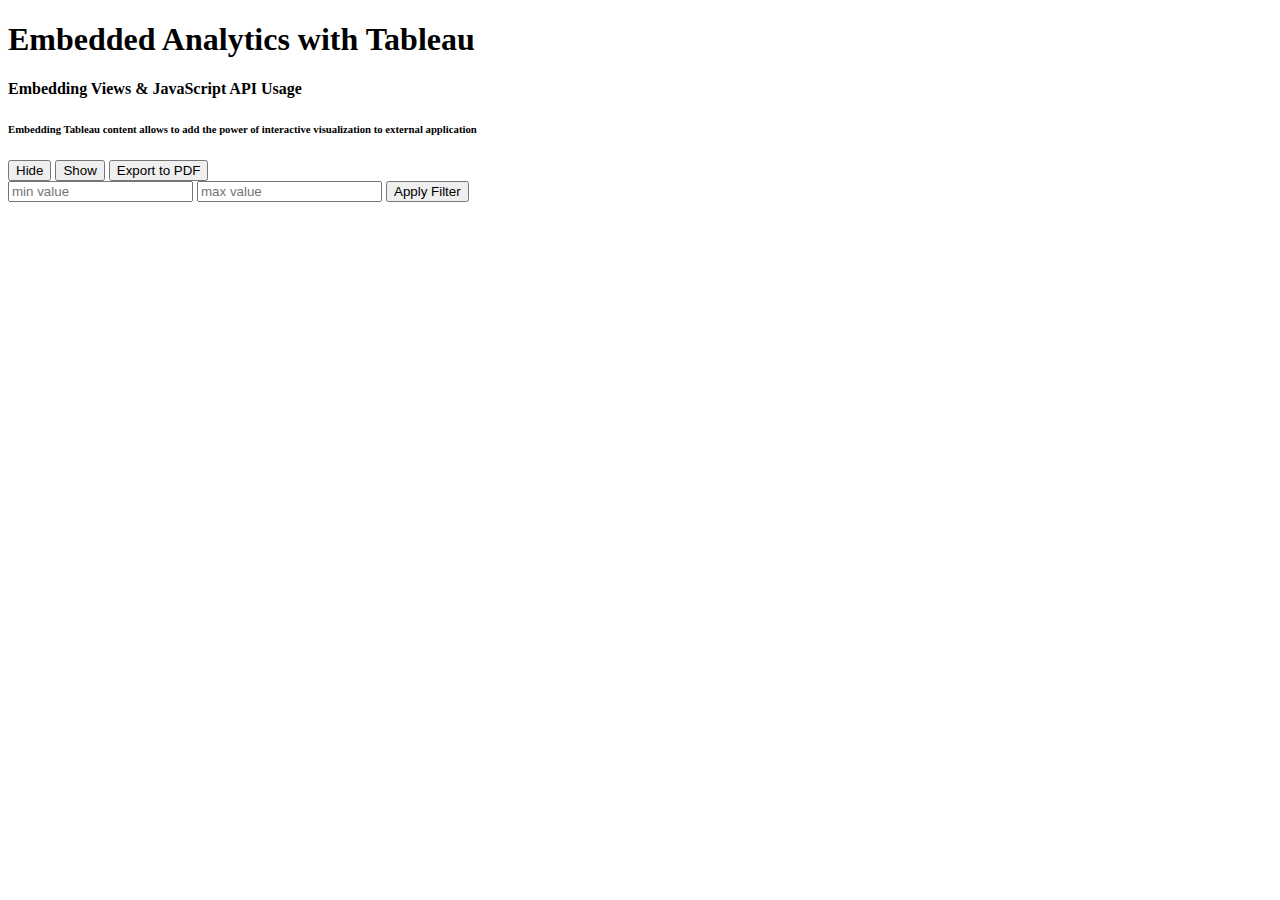
<file: index.html>
<!DOCTYPE html>
<html lang="en">
  <head>
    <meta charset="UTF-8" />
    <meta name="viewport" content="width=device-width, initial-scale=1.0" />
    <title>My Dashboard</title>
    <link rel="stylesheet" href="https://cdn.jsdelivr.net/npm/bootstrap@5.0.0-beta3/dist/css/bootstrap.min.css" rel="stylesheet" integrity="sha384-eOJMYsd53ii+scO/bJGFsiCZc+5NDVN2yr8+0RDqr0Ql0h+rP48ckxlpbzKgwra6" crossorigin="anonymous">
    <script
      type="text/javascript"
      src="https://public.tableau.com/javascripts/api/tableau-2.min.js"
    ></script>
  </head>
  <body>
    <h1>Embedded Analytics with Tableau</h1>
    <h4>Embedding Views & JavaScript API Usage</h4>
    <h6>Embedding Tableau content allows to add the power of interactive visualization to external application</h6>
    <div class="container">
    <button id="btn">Hide</button>
    <button id="showBtn">Show</button>
    <button id="exportPDF">Export to PDF</button></div>

    <input type="number" id="minValue" placeholder="min value" />
    <input type="number" id="maxValue" placeholder="max value" />
    <button id="applyFilter">Apply Filter</button>

    <div id="vizContainer"></div>

    <script src="./app.js"></script>
  </body>
</html>
</file>
